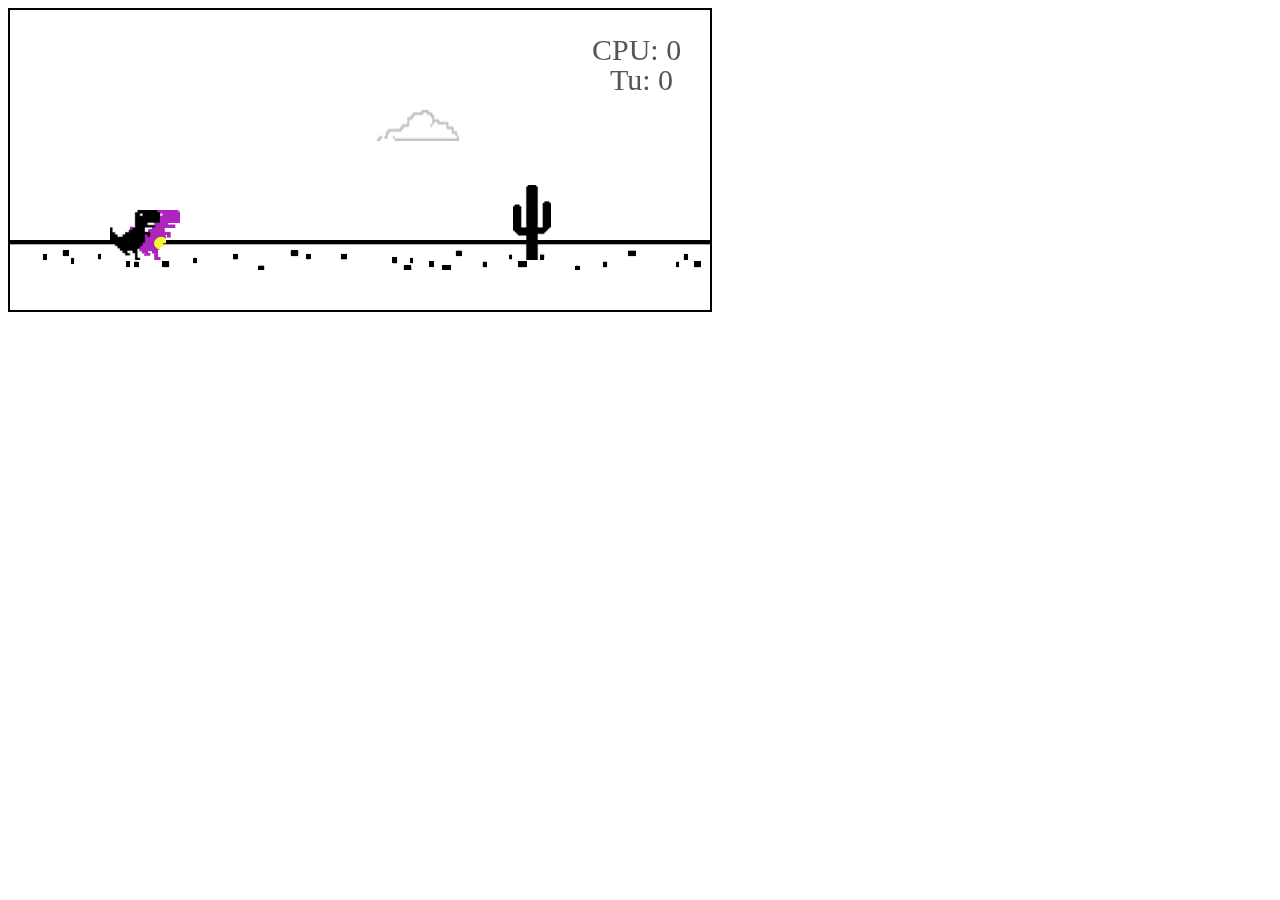
<file: T-Rex/TRex.html>
<!DOCTYPE htmal>
<html> 

    <head>
        <script src="juego.js"></script>
    </head>

    <body onload="inicializa();">
        <canvas id="canvas" width="700" height="300" style="border:2px solid #000000"></canvas>
    </body>

</html>
</file>
